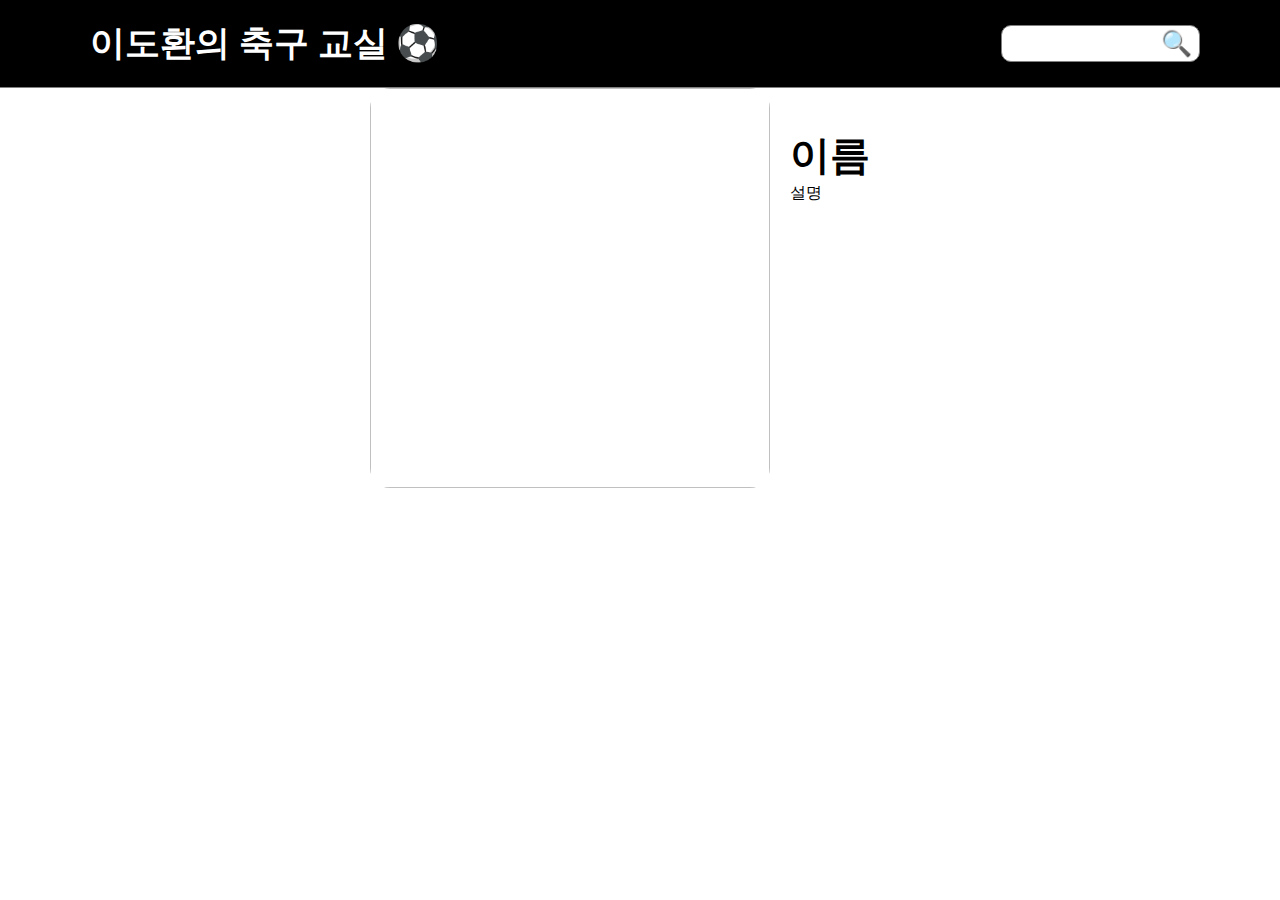
<file: detail.html>
<!DOCTYPE html>
<html lang="en">

<head>
    <meta charset="UTF-8">
    <meta name="viewport" content="width=device-width, initial-scale=1.0">
    <script src="data.json" type="text/javascript"></script>
    <script src="detail.js"></script>
    <title>member</title>
    <link rel="stylesheet" href="home.css">
    <link rel="stylesheet" href="detail.css">
    <script src="search.js"></script>
</head>

<body>
    <div>
        <div class="header-wrap">
            <div class="header">
                <a href="index.html" class="header-name">이도환의 축구 교실 ⚽️</a>
                <form class="input-box">
                    <input id="searchInput" onkeydown="handleKeyDown(event)" />
                    <button onclick="search()">🔍</button>
                </form>
            </div>
        </div>
        <div class="des-wrap">
            <img class="des-member-img" />
            <div class="des-member-wrap">
                <div class="des-member-name">이름</div>
                <div class="des-member-description">설명</div>
            </div>
        </div>
    </div>

</body>

</html>
</file>
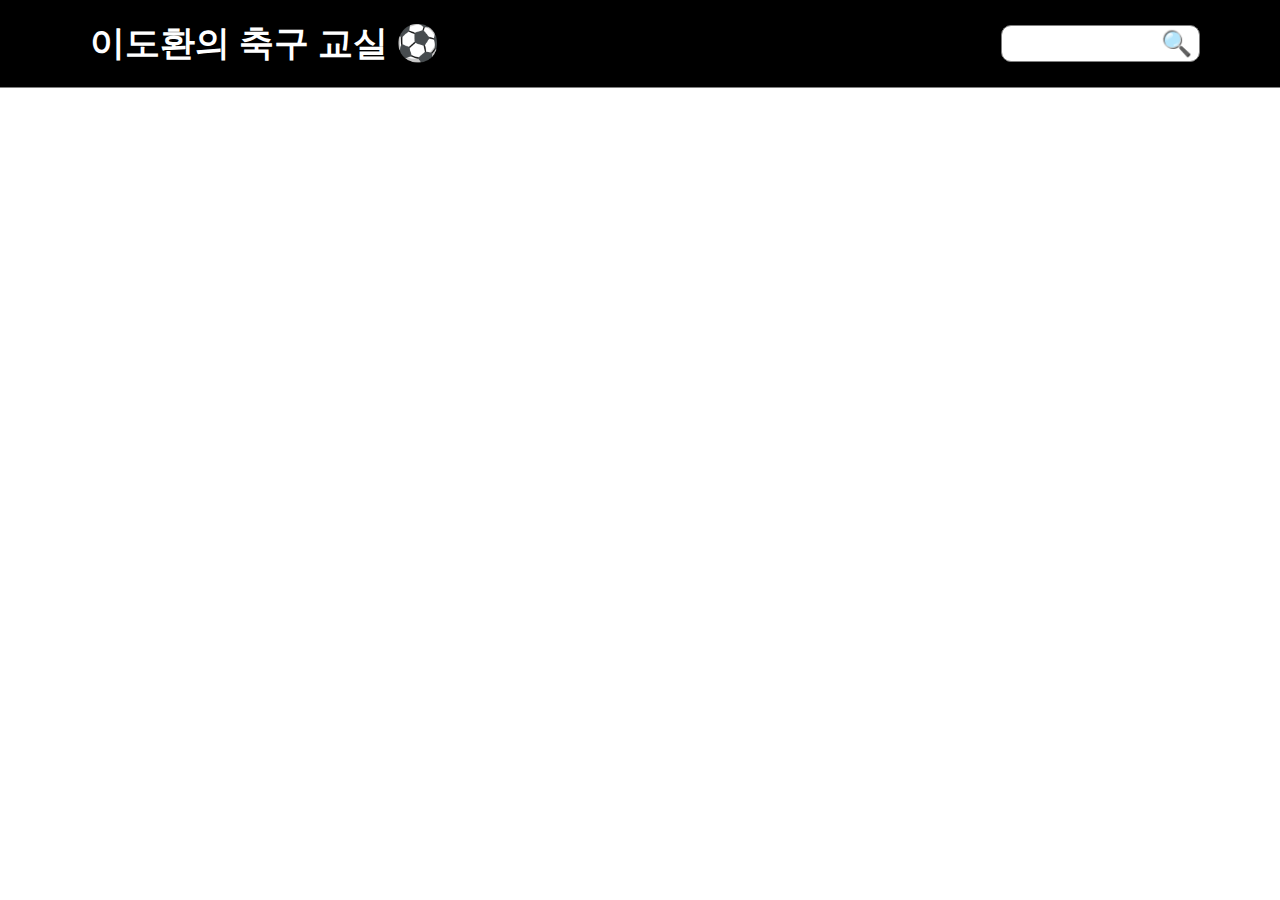
<file: search.html>
<!DOCTYPE html>
<html lang="en">

<head>
    <meta charset="UTF-8">
    <meta name="viewport" content="width=device-width, initial-scale=1.0">
    <title>Document</title>
    <script src="data.json" type="text/javascript"></script>
    <script src="search.js"></script>
    <script srsc="home.js"></script>
    <link rel="stylesheet" href="home.css">
    <link rel="stylesheet" href="search.css">
</head>

<body>
    <div class="header-wrap">
        <div class="header">
            <a href="index.html" class="header-name">이도환의 축구 교실 ⚽️</a>

            <form class="input-box">
                <input id="searchInput" onkeydown="handleKeyDown(event)" />
                <button onclick="search()">🔍</button>
            </form>
        </div>
    </div>
    <div class="search-wrap">
        <div class="search-result"></div>
        <div class="results"></div>
    </div>
</body>

</html>
</file>
<file: home.css>
.header-wrap {
    height: 80px;

}

.header-name {}

.header {
    display: flex;
    justify-content: space-between;
    align-items: center;
    padding: 20px;
    padding-right: 20px;
    padding-left: 90px;
    position: fixed;
    top: 0;
    left: 0;
    width: 100%;
    background-color: black;
    border-bottom: solid 1px gray;
    /* background-image: url(./anotherGrass.png);
    background-position: bottom;*/
    z-index: 99;
}

a {
    text-decoration: none;
}

.header>a {
    font-weight: bold;
    font-size: 35px;
    color: white;

}

.header>a:hover {
    animation: hoverBig;
    animation-duration: 0.5s;
    cursor: pointer;
    transform: scale(1.1);
}

@keyframes hoverBig {
    from {
        transform: scale(1);
    }

    to {
        transform: scale(1.1);
    }
}



input {
    outline: none;
    border: none;
    padding: 10px;
    border-radius: 10px;
    border: solid 1.5px gray;
}

input:focus {
    border: solid 1.5px #3763c9;
}

button {
    background-color: transparent;
    border: none;
    font-size: 25px;
    cursor: pointer;
}

.input-box {
    display: flex;
    align-items: center;
    position: relative;
    right: 170px;
}

.input-box>button {
    position: absolute;
    right: 2px;
}

.bg {
    background-image: url(./Football_field.svg);
    background-position: center;
    background-size: cover;
    background-repeat: no-repeat;
    margin: 0px;
}

.iframe-wrap {
    display: flex;
    justify-content: center;
}


iframe {
    background-color: white;
    width: 80%;
    border: solid 1px gray;
    height: 400px;
    margin-top: 40px;
    margin-bottom: 40px;
}

.sliders-wrap {
    padding: 20px 40px 20px 40px;
    padding-bottom: 50px;
    margin-left: 100px;
    margin-right: 100px;
}

.slider {
    display: flex;
    align-items: center;
    width: 100%;
    justify-content: center;
    padding: 10px;
}

.slider>button {
    font-size: 30px;
    color: white
}

.slider-wrap {
    color: white;
    background-color: rgba(0, 0, 0, 0.5);
    padding: 30px;
    border-radius: 20px;
}

.year {
    font-weight: bold;
    font-size: 35px;
}

.members {
    display: flex;
    justify-content: center;
}

.member {
    margin: 0px 40px 0px 40px;
    display: flex;
    flex-direction: column;
    padding: 20px;
}

.member:hover {
    animation: hoverBig;
    animation-duration: 0.5s;
    cursor: pointer;
    transform: scale(1.1);
}

.member-img {
    width: 200px;
    height: 300px;
    border-radius: 15px;
    margin-bottom: 10px;
    object-fit: cover;
}

.member-name {

    text-align: center;
}

.hidden {
    display: none;
}
</file>
<file: detail.css>
.des-wrap {
    display: flex;
    justify-content: center;
    margin-left: 40px;
    margin-right: 80px;
}

.des-member-img {
    border-radius: 20px;
    width: 400px;
    height: 400px;
}

.des-member-wrap {
    margin-left: 20px;
    padding-top: 40px;
}

.des-member-name {
    font-size: 40px;
    font-weight: bold;
}

.des-member-description {}
</file>
<file: search.css>
.search-wrap {
    margin: 10px 40px 0 40px;
    color: gray
}

.search-result {
    margin-bottom: 10px;
}

.search-result>span {
    font-weight: bold;
    color: black;
    font-size: 20px;
}

.results {
    display: grid;
    grid-template-columns: repeat(3, 1fr);
}

.results>div {
    display: flex;
    flex-direction: column;
    justify-content: center;
    align-items: center;
    margin-right: 20px;


}

.results>div>img {
    width: 200px;
    height: 300px;
    border-radius: 15px;
    margin-bottom: 10px;
    object-fit: cover;
}

.results>div>span {
    color: black
}
</file>
